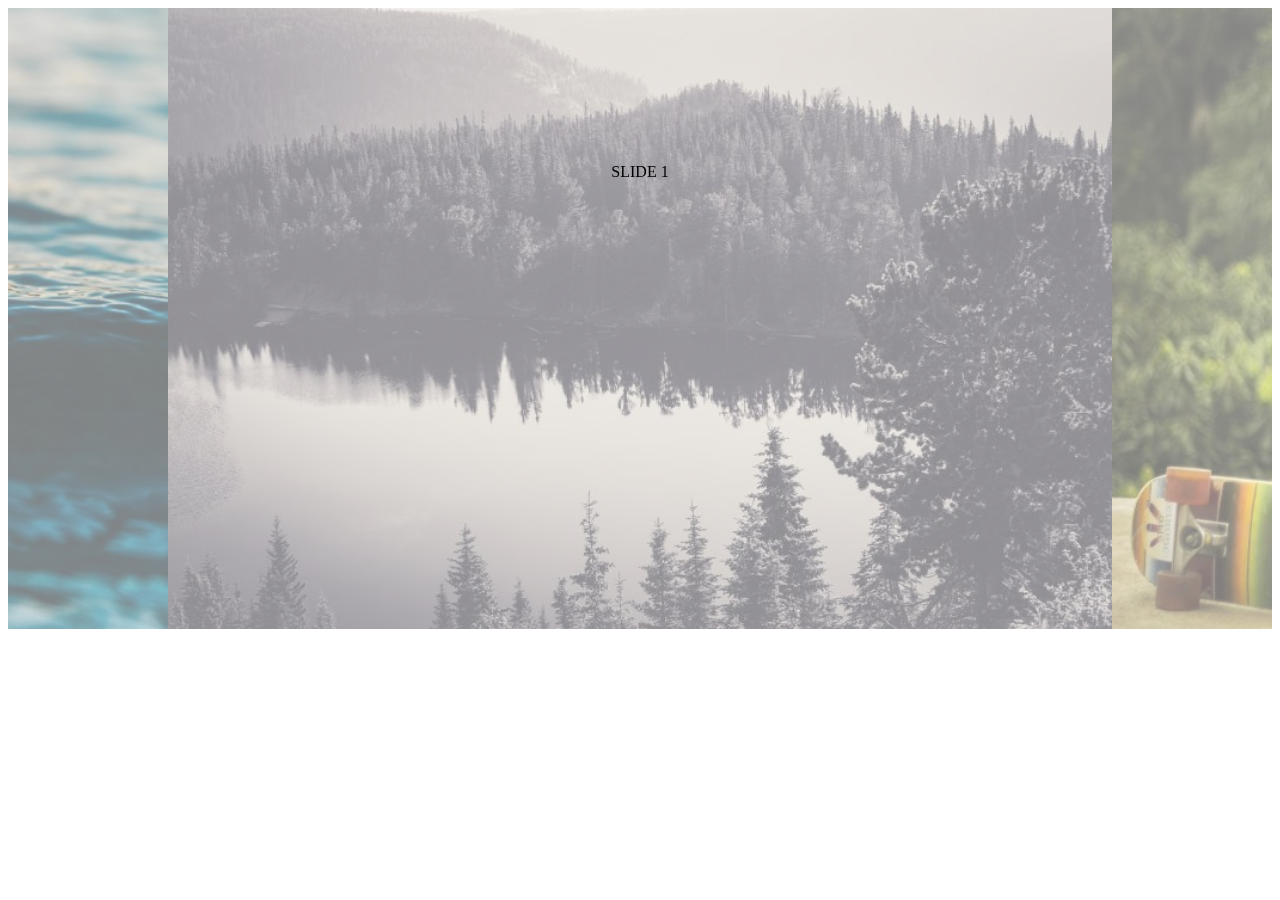
<file: slider/index.html>
<!DOCTYPE html>
<html lang="en">

<head>
	<meta charset="utf-8">
	<meta name="msapplication-tap-highlight" content="no" />
	<meta name="viewport" content="width=device-width, initial-scale=1.0" />
	<title>
		Test | Owl Carousel | 2.2.1
	</title>
	<!-- Owl Stylesheets -->
	<link rel="stylesheet" href="owl.carousel.min.css">
	<link rel="stylesheet" href="owl.theme.default.min.css">
	<link rel="stylesheet" href="owl.custom.css">
</head>

<body>
	<div class="owl-carousel owl-theme">
		<div class="item">
			<div style="display: block; position: relative;">
				<img src="imgs/img_1.jpg" alt="">
				<div class="item_content">
					<!-- CONTENT AREA -->
					<center>
						<span>SLIDE 1</span>
					</center>
				</div>
			</div>
		</div>
		<div class="item">
			<div style="display: block; position: relative;">
				<img src="imgs/img_2.jpg" alt="">
				<div class="item_content">
					<!-- CONTENT AREA -->
					<center>
						<span>SLIDE 2</span>
					</center>
				</div>
			</div>
		</div>
		<div class="item">
			<div style="display: block; position: relative;">
				<img src="imgs/img_3.jpg" alt="">
				<div class="item_content">
					<!-- CONTENT AREA -->
					<center>
						<span>SLIDE 3</span>
					</center>
				</div>
			</div>
		</div>
		<div class="item">
			<div style="display: block; position: relative;">
				<img src="imgs/img_4.jpg" alt="">
				<div class="item_content">
					<!-- CONTENT AREA -->
					<center>
						<span>SLIDE 4</span>
					</center>
				</div>
			</div>
		</div>
		<div class="item">
			<div style="display: block; position: relative;">
				<img src="imgs/img_5.jpg" alt="">
				<div class="item_content">
					<!-- CONTENT AREA -->
					<center>
						<span>SLIDE 5</span>
					</center>
				</div>
			</div>
		</div>
		<div class="item">
			<div style="display: block; position: relative;">
				<img src="imgs/img_4.jpg" alt="">
				<div class="item_content">
					<!-- CONTENT AREA -->
					<center>
						<span>SLIDE 6</span>
					</center>
				</div>
			</div>
		</div>
		<div class="item">
			<div style="display: block; position: relative;">
				<img src="imgs/img_3.jpg" alt="">
				<div class="item_content">
					<!-- CONTENT AREA -->
					<center>
						<span>SLIDE 7</span>
					</center>
				</div>
			</div>
		</div>
	</div>
	<script type="text/javascript" src="jquery-1.12.4.min.js"></script>
	<script type="text/javascript" src="owl.carousel.min.js"></script>
	<script type="text/javascript">
		$(document).ready(function(){
			$('.owl-carousel').owlCarousel({
				center: true,
				items:1,
				loop:true,
				nav:true,
				navText:[],
				dots: false,
				margin:0,
				responsive:{
					790:{
						items:1,
					},
					1050:{
						stagePadding: 160,
					},
					1450:{
						stagePadding: 320,
					},
					1750:{
						stagePadding: 450,
					}
				}
			});
		});
	</script>
</body>

</html>
</file>
